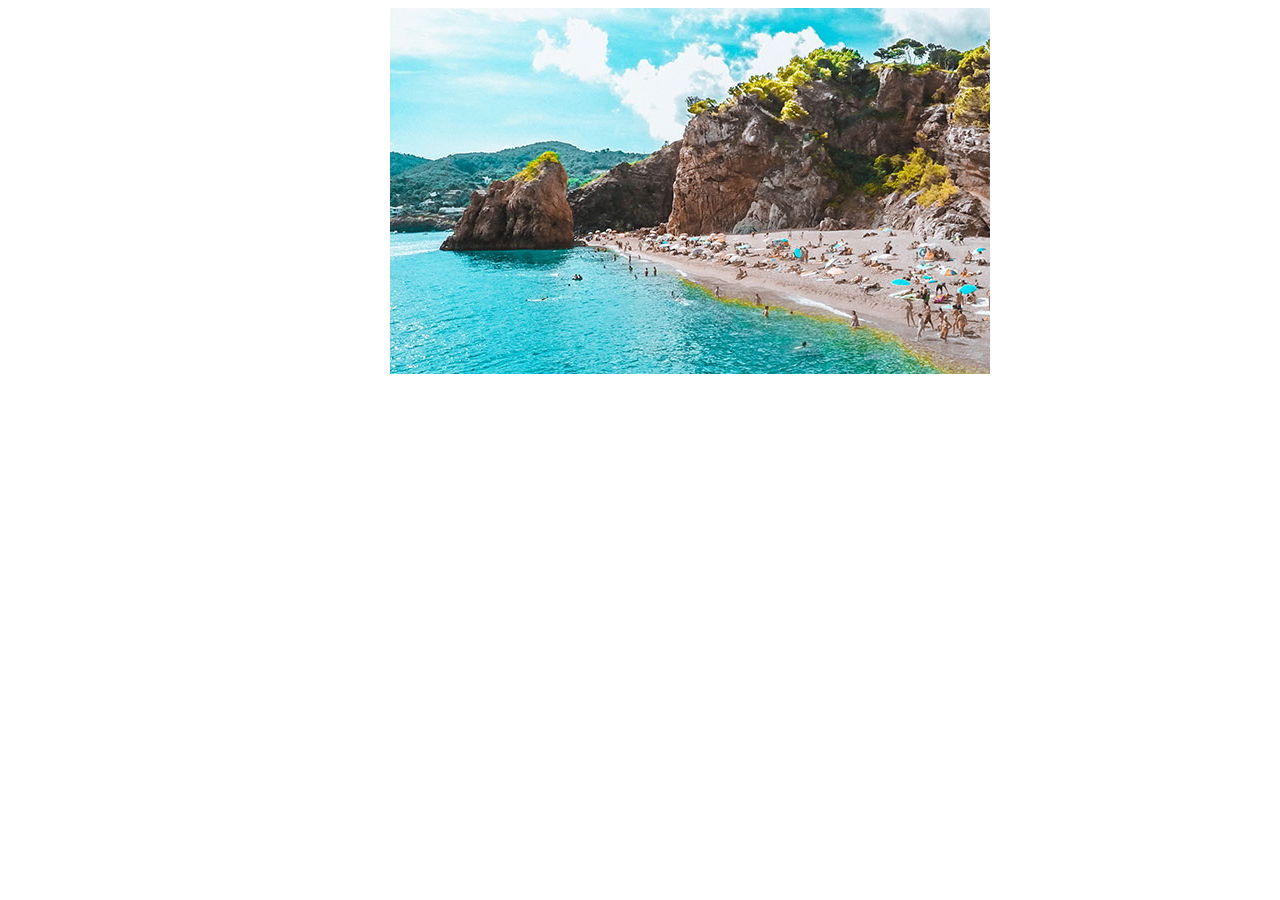
<file: test.html>
<!DOCTYPE html>
<html lang="en">
<head>
    <meta charset="UTF-8">
    <meta http-equiv="X-UA-Compatible" content="IE=edge">
    <meta name="viewport" content="width=device-width, initial-scale=1.0">
    <title>Document</title>
    <style>
        div{
            margin-left: auto;
           width: 500px;
           margin-right: auto;
        }
    </style>
</head>
<body>
    <div><img src="images/htour1.jpg" alt=""></div>
</body>
</html>
</file>
